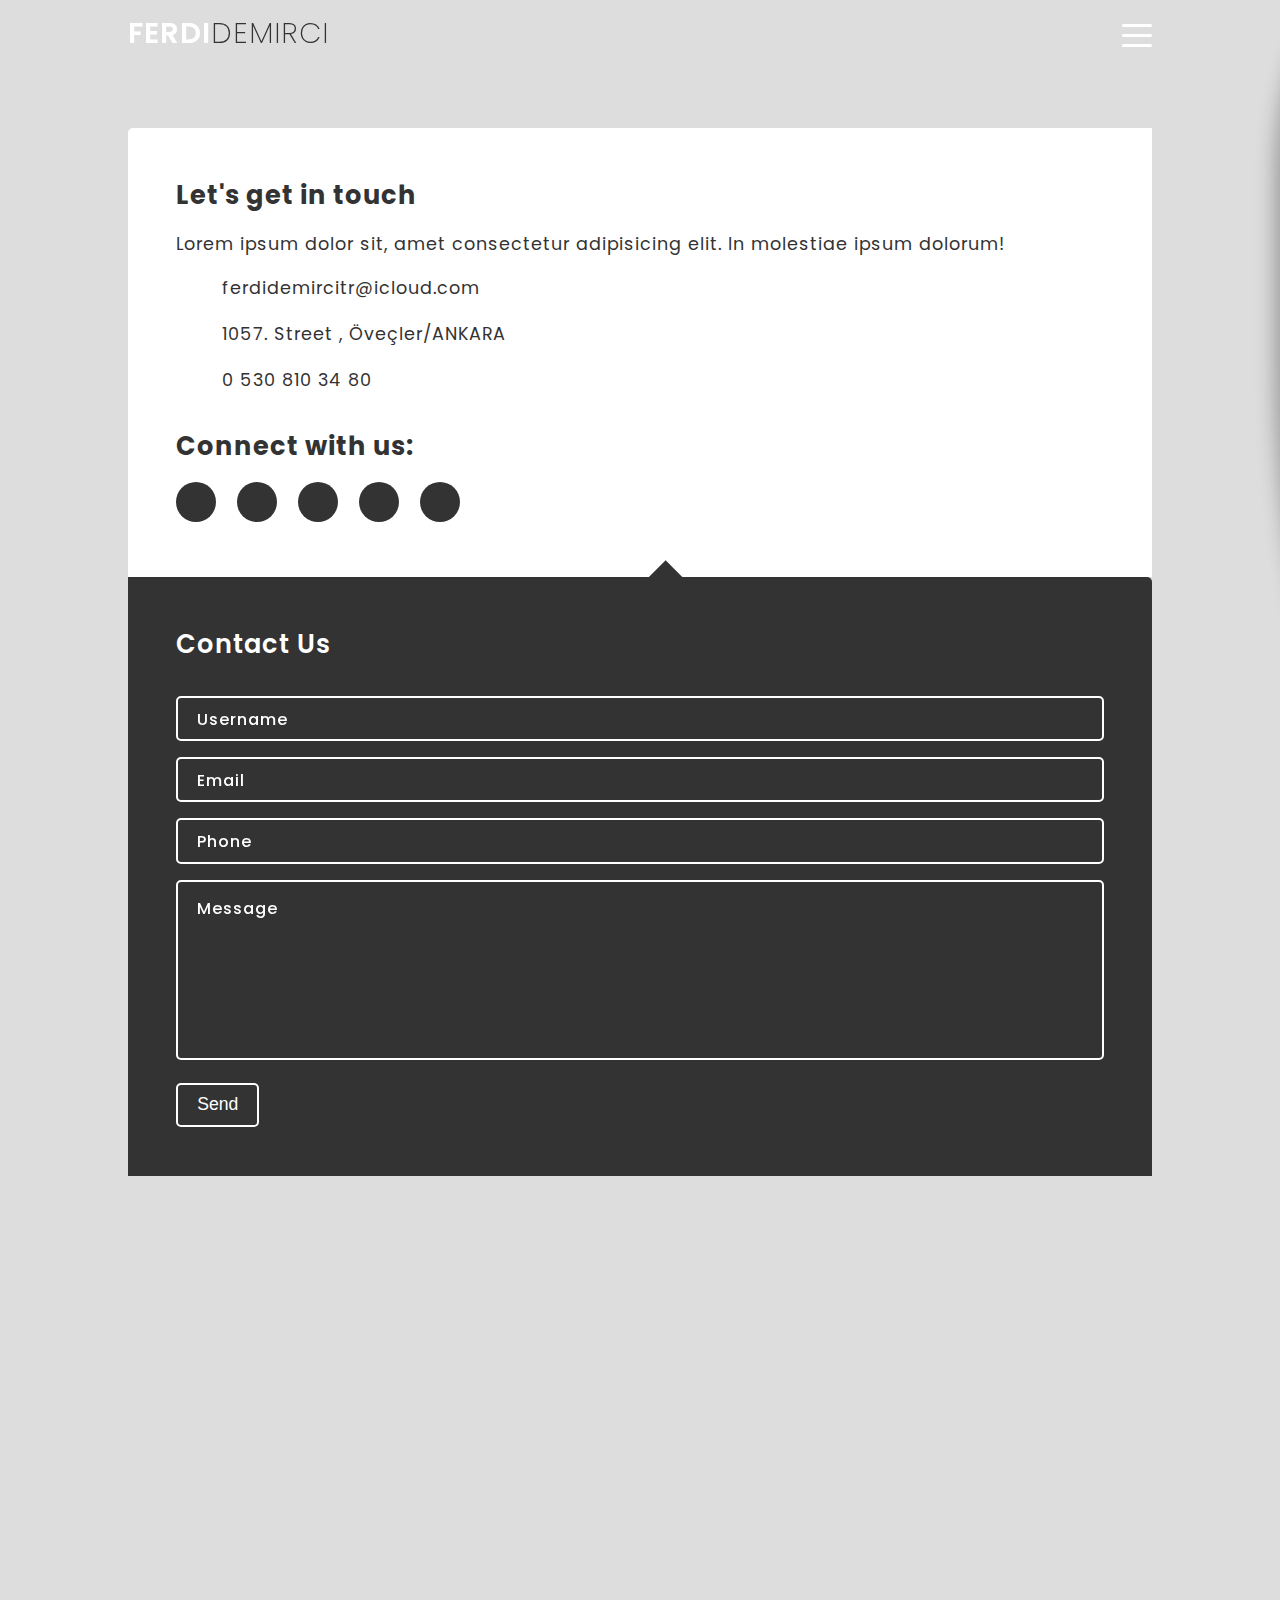
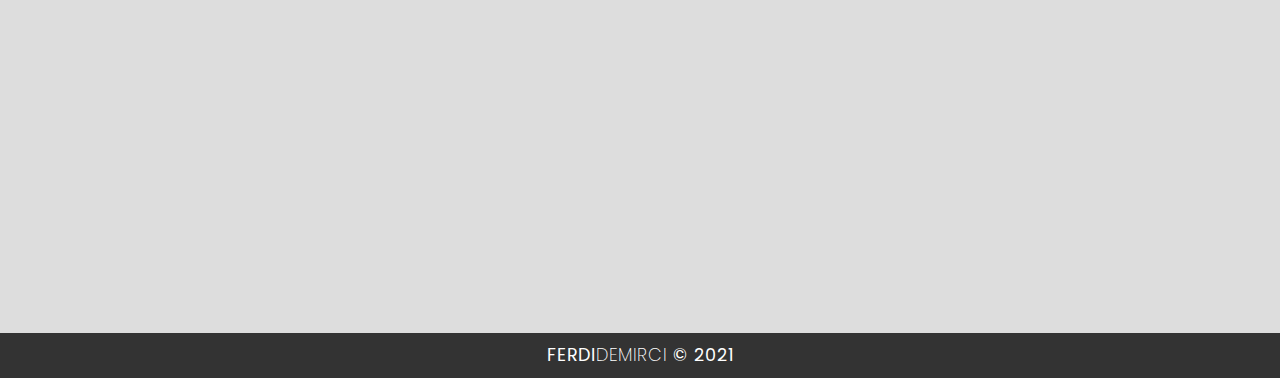
<file: contact.html>
<!DOCTYPE html>
<html lang="en">

<head>
    <meta charset="UTF-8">
    <meta name="viewport" content="width=device-width, initial-scale=1.0">
    <title>FD Kişisel Sitem</title>
    <link rel="stylesheet" href="https://use.fontawesome.com/releases/v5.15.1/css/all.css"
        integrity="sha384-vp86vTRFVJgpjF9jiIGPEEqYqlDwgyBgEF109VFjmqGmIY/Y4HV4d3Gp2irVfcrp" crossorigin="anonymous">
    <link
        href="https://fonts.googleapis.com/css2?family=Poppins:ital,wght@0,100;0,200;0,300;0,400;0,500;0,600;0,700;0,800;0,900;1,100;1,200;1,300;1,400;1,500;1,600;1,700;1,800;1,900&display=swap"
        rel="stylesheet">
    <link rel="stylesheet" href="css/contact-style.css">
</head>

<body>
    <div class="container">
        <div class="logo-container">
            <div class="logo">
                <a href="index.html">Ferdi<span>demirci</span></a>
            </div>
        </div>

        <div class="navbar">
            <div class="hamburger-menu">
                <div class="line line-1"></div>
                <div class="line line-2"></div>
                <div class="line line-3"></div>
            </div>
            <ul class="nav-list">
                <li class="nav-item">
                    <a href="index.html" class="nav-link">Home</a>
                </li>
                <li class="nav-item">
                    <a href="#" class="nav-link">Blog</a>
                </li>
                <li class="nav-item">
                    <a href="#" class="nav-link">Projects</a>
                </li>
                <li class="nav-item">
                    <a href="#" class="nav-link">About</a>
                </li>
                <li class="nav-item">
                    <a href="#" class="nav-link">Contact</a>
                </li>
            </ul>
        </div>
    </div>
    <div class="contact-container">
        <div class="left">
            <div class="contact-info">
                <div class="title-text">
                    <h3>Let's get in touch</h3>
                    <p>Lorem ipsum dolor sit, amet consectetur adipisicing elit. In molestiae ipsum dolorum!</p>
                    <div class="info">
                        <div class="information">
                            <div class="box"><i class="far fa-envelope"></i></div>
                            <p>ferdidemircitr@icloud.com</p>
                        </div>
                        <div class="information">
                            <div class="box"><i class="far fa-map"></i></div>
                            <p>1057. Street , Öveçler/ANKARA</p>
                        </div>
                        <div class="information">
                            <div class="box"><i class="fas fa-mobile-alt"></i></div>
                            <p>0 530 810 34 80</p>
                        </div>
                    </div>
                </div>

                <div class="social-media">
                    <h3>Connect with us:</h3>
                    <div class="social-icon">
                        <a href="#">
                            <i class="fab fa-facebook-f"></i>
                        </a>
                        <a href="#">
                            <i class="fab fa-twitter"></i>
                        </a>
                        <a href="#">
                            <i class="fab fa-linkedin-in"></i>
                        </a>
                        <a href="#">
                            <i class="fab fa-github"></i>
                        </a>
                        <a href="#">
                            <i class="fab fa-instagram"></i>
                        </a>
                    </div>
                </div>
            </div>
        </div>
        <div class="right">
            <form action="contact.html">
                <h3>Contact Us</h3>
                <div class="input-container">
                    <input type="text" name="username" class="input">
                    <label for="">Username</label>
                    <span>Username</span>
                </div>
                <div class="input-container">
                    <input type="email" name="mail" class="input">
                    <label for="">Email</label>
                    <span>Email</span>
                </div>
                <div class="input-container">
                    <input type="tel" name="phone" class="input">
                    <label for="">Phone</label>
                    <span>Phone</span>
                </div>
                <div class="input-container textarea">
                    <textarea name="message" class="input textarea"></textarea>
                    <label for="">Message</label>
                    <span>Message</span>
                </div>
                <input type="submit" class="btn" value="Send">
            </form>
        </div>
        <div class="maps">
            <iframe
                src="https://www.google.com/maps/embed?pb=!1m18!1m12!1m3!1d765.4663028160519!2d32.82789882925521!3d39.87725702790472!2m3!1f0!2f0!3f0!3m2!1i1024!2i768!4f13.1!3m3!1m2!1s0x14d345eb01368459%3A0x56ee1fccf02fb8e9!2s%C5%9Eht.%20Cengiz%20Karaca%2C%201057.%20Cd.%20No%3A40%2C%2006460%20%C3%87ankaya%2FAnkara!5e0!3m2!1str!2str!4v1609936132820!5m2!1str!2str"
                width="100%" height="100%" frameborder="0" style="border:0;" allowfullscreen="" aria-hidden="false"
                tabindex="0"></iframe>
        </div>

    </div>
    <footer>
        Ferdi<span>demirci</span> © 2021
    </footer>
    <script src="js/contact.js"></script>
</body>

</html>
</file>
<file: css/contact-style.css>
*{
    padding: 0;
    margin: 0;
    box-sizing: border-box;
}
html{
    scroll-behavior: smooth;
}
body{
    font-family: 'Poppins', sans-serif;
    letter-spacing: 1px;
    background-color: #ddd;
}

.container{
    position: absolute;
    top: 0;
    left: 0;
    background-color: #ddd;
}

.logo-container{
    position: fixed;
    top: 2rem;
    left:20%;
    z-index: 10;
}
.logo-container.noLogo{
    display: none;
}
.logo a{
    font-size: 1.8rem;
    font-weight: 600;
    text-transform: uppercase;
    text-decoration: none;
    color: #fff;
}
.logo span{
    font-weight: 200;
    color: #333;
}
.navbar{
    position: fixed;
    top: 0;
    right:-27%;
    width: 27%;
    height: 100vh;
    background-color: #333;
    z-index: 10;
    border-radius: 20% 0 0 60%;
    box-shadow: 0 0 20px 5px rgba(0, 0, 0, 0.3);
    display: flex;
    align-items: center;
    justify-content: space-around;
    transition: 0.8s cubic-bezier(1,0,0,1);
}
.change{
    right: 0;
}
.hamburger-menu{
    position: fixed;
    top: 2rem;
    right: 20%;
    width: 30px;
    height: 30px;
    display: flex;
    flex-direction: column;
    justify-content: space-around;
}
.line{
    width: 100%;
    height: 3px;
    border-radius: 3px;
    background-color: white;
    transition: 1s;
}
.change .line-1{
    transform: rotate(45deg) translate(8px, 6px);
}
.change .line-2{
    opacity: 0;
    transition: 0s;
}
.change .line-3{
    transform: rotate(-45deg) translate(8px, -6px);
}
.nav-list{
    list-style-type: none;
    text-align: right;
}
.nav-item{
    margin: 3rem;
}
.nav-link{
    position: relative;
    font-size: 1.2rem;
    text-decoration: none;
    text-transform: uppercase;
    font-weight: 300;
    color: #fff;
    padding: 0.5rem 0;
}
.nav-link::before, .nav-link::after{
    content: "";
    position: absolute;
    left: 0;
    width: 100%;
    height: 3px;
    background-color: #fff;
    transition: transform 0.5s;
    transform: scaleX(0);
}
.nav-link::before{
    top: 0;
    transform-origin: right;
}
.nav-link::after{
    bottom: 0;
    transform-origin: left;
}

.nav-link:hover::before, .nav-link:hover::after{
    transform: scaleX(1);
}
.contact-container{
    position: relative;
    top: 0;
    left: 0;
    width: 100%;
    padding: 5% 20%;
    display: grid;
    grid-template-columns: repeat(2, 1fr);
    color: #fff;
}
.left{
    background-color: #fff;
    border-radius: 5px 0 0 0;
    color: #333;
}

.contact-info{
    height: 100%;
    padding: 3rem;
    display: flex;
    flex-direction: column;
    justify-content: space-between;
    align-items: flex-start;
}
.contact-info h3{
    font-size: 1.6rem;
    margin-bottom: 1rem;
}
.contact-info p{
    font-size: 1.1rem;
}
.information{
    display: flex;
    align-items: center;
    margin-top: 1rem;
    font-size: 0.9rem;
}
.information .box{
    margin-right: 1rem;
    width: 30px;
    height: 30px;
    text-align: center;
    line-height: 30px;
}
.information i{
    font-size: 1.6rem;
}
.social-media h3{
    margin: 2rem 0 1rem 0;
}
.social-icon a{
    display: inline-block;
    width: 40px;
    height: 40px;
    margin-right: 1rem;
    background-color: #333;
    text-decoration: none;
    color: #fff;
    font-size: 1.2rem;
    text-align: center;
    line-height: 40px;
    border-radius: 40px;
    transition: 0.5s;
}
.social-icon a:hover{
    background-color: #fff;
    color: #333;
    transform: scale(1.1);
}
.right{
    position: relative;
    background-color: #333;
    border-radius:0 5px 0 0;
    padding: 3rem;
}
.right::before{
    content: "";
    position: absolute;
    top: 50%;
    left: -15px;
    width: 30px;
    height: 30px;
    background-color: #333;
    transform: rotate(45deg);
}
form{
    position: relative;
}
form h3{
    font-size: 1.6rem;
    font-weight: 600;
    margin-bottom: 2rem;
}
.input-container{
    position: relative;
    margin: 1rem 0;

}
.input{
    width: 100%;
    outline: none;
    border: 2px solid #fff;
    background: none;
    padding: 0.6rem 1.2rem;
    color: #fff;
    border-radius: 5px;
    letter-spacing: 0.5px;
    font-weight: 500;
    font-size: 1.2rem;
}
textarea.input{
    font-family: 'Poppins', sans-serif;
    font-weight: 500;
    font-size: 1.2rem;
    padding: 0.8rem 1.2rem;
    min-height: 180px;
    resize: none;
}
.input-container label{
    position: absolute;
    top: 50%;
    left: 15px;
    transform: translateY(-50%);
    padding: 0 0.4rem;
    font-weight: 500;
    pointer-events: none;
    transition: 0.5s;
    z-index: 20;
}
.input-container.textarea label{
    top: 1rem;
    transform: translateY(0);
}
.btn{
    font-size: 1.1rem;
    padding: 0.6rem 1.2rem;
    border-radius: 5px;
    outline: none;
    border: none;
    background-color: transparent;
    transition: 0.5s;
    border: 2px solid #fff;
    color: #fff;
}
.btn:hover{
    background-color: #fff;
    color: #333;
}
.input-container span{
    position: absolute;
    top: 0;
    left: 25px;
    transform: translateY(-50%);
    font-size: 0.8rem;
    padding:0 0.4rem;
    color: transparent;
    pointer-events: none;
    z-index: 18;
}
.input-container span::before,
.input-container span::after{
    content: "";
    position: absolute;
    width: 10%;
    opacity: 0;
    transition: 0.3s;
    height: 6px;
    background-color: #333;
    top: 50%;
    transform: translateY(-50%);
}
.input-container span::before{
    left: 50%;
}
.input-container span::after{
    right: 50%;
} 
.input-container.focus label{
    top: 0;
    left: 25px;
    transform:translateY(-50%);
    font-size: .8rem;
}
.input-container.focus span::before,
.input-container.focus span::after{
    width: 50%;
    opacity: 1;
}
.maps{
    grid-column: 1 / span 2;
    border-radius: 0 0 5px 5px;
    overflow: hidden;
    min-height: 70vh;
    border-top: 1px solid #333;
}
footer{
    text-transform: uppercase;
    width: 100%;
    padding: 0.6rem 0;
    text-align: center;
    background-color: #333;
    color: #fff;
    font-size: 1.1rem;
}
footer span{
    font-weight: 200;
}
/* -----------------------------------------------------------------------------------------*/
@media screen and (max-width : 1300px ){
    body{
        background-color: #ddd;
    }
    .container{
        position: absolute;
    }
    .logo-container{
        top: 12px;
        left:10%;
    }
    .logo{
        font-size: 1.6rem;
    }
    .hamburger-menu{
        top: 20px;
        right: 10%;
    }
    .nav-item{
        margin: 2rem;
    }
    .contact-container{
        position: relative;
        top: 0;
        left: 0;
        width: 100%;
        height:  50%;
        padding: 10%;
        display: flex;
        flex-direction: column;
        color: #fff;
    }
    .left{
        background-color: #fff;
        border-radius: 5px 0 0 0;
        color: #333;
    }
    
    .contact-info{
        height: 100%;
        padding: 3rem;
        display: flex;
        flex-direction: column;
        justify-content: space-between;
        align-items: flex-start;
    }
    .contact-info h3{
        font-size: 1.6rem;
        margin-bottom: 1rem;
    }
    .contact-info p{
        font-size: 1.1rem;
    }
    .information{
        display: flex;
        align-items: center;
        margin-top: 1rem;
        font-size: 0.9rem;
    }
    .information .box{
        margin-right: 1rem;
        width: 30px;
        height: 30px;
        text-align: center;
        line-height: 30px;
    }
    .information i{
        font-size: 1.6rem;
    }
    .social-media h3{
        margin: 2rem 0 1rem 0;
    }
    .social-icon a{
        display: inline-block;
        width: 40px;
        height: 40px;
        margin-right: 1rem;
        background-color: #333;
        text-decoration: none;
        color: #fff;
        font-size: 1.2rem;
        text-align: center;
        line-height: 40px;
        border-radius: 40px;
        transition: 0.5s;
    }
    .social-icon a:hover{
        background-color: #fff;
        color: #333;
        transform: scale(1.1);
    }
    .right{
        position: relative;
        background-color: #333;
        border-radius:0 5px 0 0;
        padding: 3rem;
        grid-template-columns: 2fr;
    }
    .right::before{
        content: "";
        position: absolute;
        top: 0;
        left: 50%;
        width: 30px;
        height: 30px;
        background-color: #333;
        transform: rotate(45deg) translateY(-50%);
    }
    form{
        position: relative;
    }
    form h3{
        font-size: 1.6rem;
        font-weight: 600;
        margin-bottom: 2rem;
    }
    .input-container{
        position: relative;
        margin: 1rem 0;
    
    }
    .input{
        width: 100%;
        outline: none;
        border: 2px solid #fff;
        background: none;
        padding: 0.6rem 1.2rem;
        color: #fff;
        border-radius: 5px;
        letter-spacing: 0.5px;
        font-weight: 500;
        font-size: 1.2rem;
    }
    textarea.input{
        font-family: 'Poppins', sans-serif;
        font-weight: 500;
        font-size: 1.2rem;
        padding: 0.8rem 1.2rem;
        min-height: 180px;
        resize: none;
    }
    .input-container label{
        position: absolute;
        top: 50%;
        left: 15px;
        transform: translateY(-50%);
        padding: 0 0.4rem;
        font-weight: 500px;
        pointer-events: none;
        transition: 0.5s;
        z-index: 20;
    }
    .input-container.textarea label{
        top: 1rem;
        transform: translateY(0);
    }
    .btn{
        font-size: 1.1rem;
        padding: 0.6rem 1.2rem;
        border-radius: 5px;
        outline: none;
        border: none;
        background-color: transparent;
        transition: 0.5s;
        border: 2px solid #fff;
        color: #fff;
    }
    .btn:hover{
        background-color: #fff;
        color: #333;
    }
    .input-container span{
        position: absolute;
        top: 0;
        left: 25px;
        transform: translateY(-50%);
        font-size: 0.8rem;
        padding:0 0.4rem;
        color: transparent;
        pointer-events: none;
        z-index: 18;
    }
    .input-container span::before,
    .input-container span::after{
        content: "";
        position: absolute;
        width: 10%;
        opacity: 0;
        transition: 0.3s;
        height: 6px;
        background-color: #333;
        top: 50%;
        transform: translateY(-50%);
    }
    .input-container span::before{
        left: 50%;
    }
    .input-container span::after{
        right: 50%;
    } 
    .input-container.focus label{
        top: 0;
        left: 25px;
        transform:translateY(-50%);
        font-size: .8rem;
    }
    .input-container.focus span::before,
    .input-container.focus span::after{
        width: 50%;
        opacity: 1;
    }
    .maps{
        border-radius: 0 0 5px 5px;
        border-top: 1px solid #333;
        height: 60vh;
    }
    footer{
        text-transform: uppercase;
        width: 100%;
        padding: 0.6rem 0;
        text-align: center;
        background-color: #333;
        color: #fff;
        font-size: 1.1rem;
    }
    footer span{
        font-weight: 200;
    }
    
}

/* ---------------------------------------------------------------------------------------------- */
@media screen and (max-width : 780px ){
    .logo-container{
        top: 12px;
        left:10%;
    }
    .logo{
        font-size: 1.6rem;
    }
    .hamburger-menu{
        top: 20px;
        right: 10%;
    }
    .navbar{
        position: fixed;
        top: 0;
        right:-100%;
        width: 100%;
        z-index: 24;
        border-radius: 0;
        box-shadow: 0;
        transition: 1s cubic-bezier(1,0,0,1);
    }
    .change{
        right: 0;
    }
    .nav-item{
        margin: 2rem;
        text-align: center;
    }
    #up{
        color: #333;
        font-size: .8rem;
        padding: 0.2rem;
    }
}
</file>
